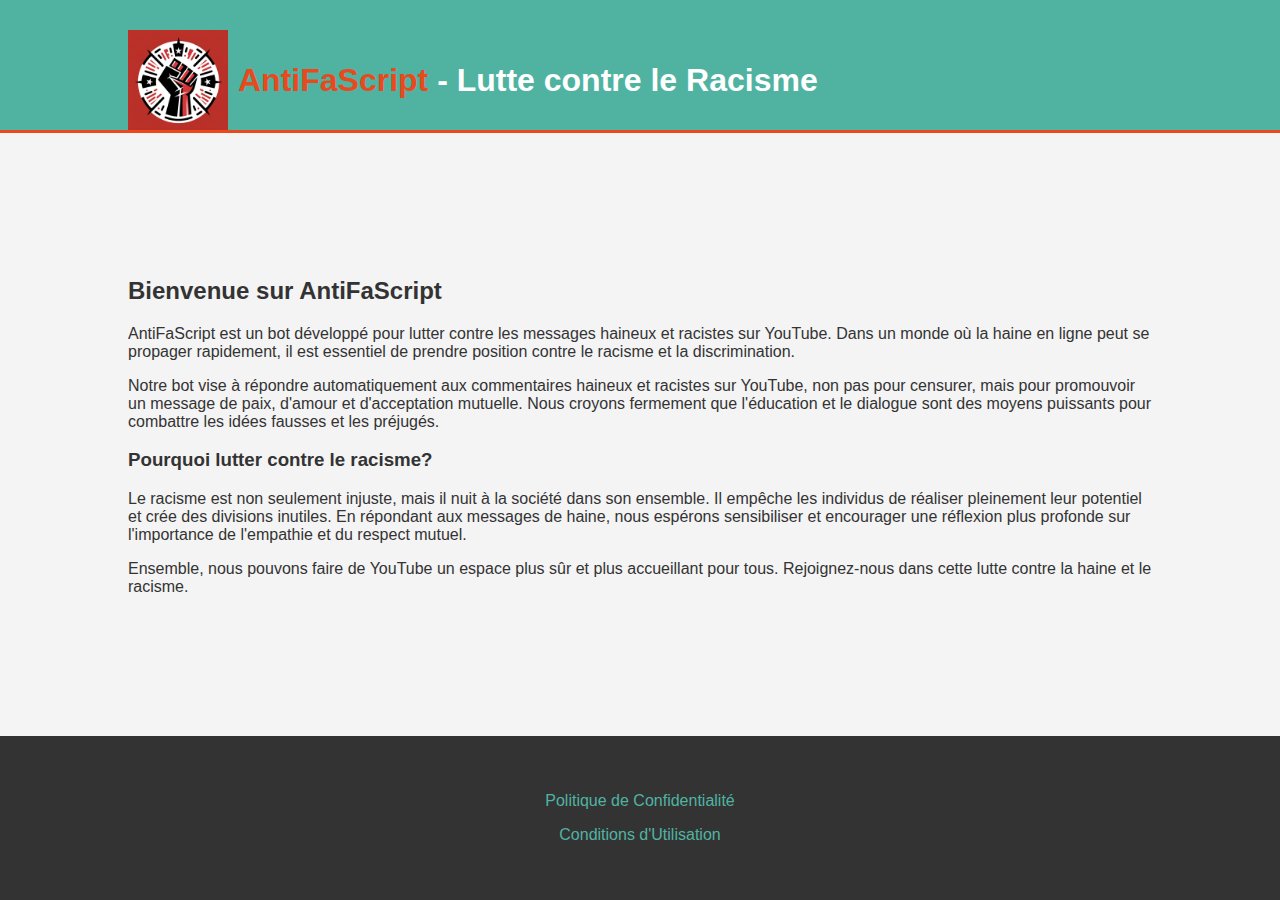
<file: index.html>
<!DOCTYPE html>
<html lang="fr">
<head>
    <meta charset="UTF-8">
    <meta name="viewport" content="width=device-width, initial-scale=1.0">
    <title>AntiFaScript - Lutte contre le Racisme sur YouTube</title>
    <link rel="stylesheet" href="style.css">
</head>
<body>
<header>
    <div class="container">
        <div id="branding">
            <img src="antifaf_red.png" alt="Logo AntiFaScript" style="max-width: 100px; vertical-align: middle;"/> 
            <h1><span class="highlight">AntiFaScript</span> - Lutte contre le Racisme</h1>
        </div>
    </div>
</header>

    <div class="container">
        <h2>Bienvenue sur AntiFaScript</h2>
        <p>AntiFaScript est un bot développé pour lutter contre les messages haineux et racistes sur YouTube. Dans un monde où la haine en ligne peut se propager rapidement, il est essentiel de prendre position contre le racisme et la discrimination.</p>
        <p>Notre bot vise à répondre automatiquement aux commentaires haineux et racistes sur YouTube, non pas pour censurer, mais pour promouvoir un message de paix, d'amour et d'acceptation mutuelle. Nous croyons fermement que l'éducation et le dialogue sont des moyens puissants pour combattre les idées fausses et les préjugés.</p>
        <h3>Pourquoi lutter contre le racisme?</h3>
        <p>Le racisme est non seulement injuste, mais il nuit à la société dans son ensemble. Il empêche les individus de réaliser pleinement leur potentiel et crée des divisions inutiles. En répondant aux messages de haine, nous espérons sensibiliser et encourager une réflexion plus profonde sur l'importance de l'empathie et du respect mutuel.</p>
        <p>Ensemble, nous pouvons faire de YouTube un espace plus sûr et plus accueillant pour tous. Rejoignez-nous dans cette lutte contre la haine et le racisme.</p>
    </div>
   <footer>
    <div class="container">
        <p><a href="privacy.html">Politique de Confidentialité</a></p>
        <p><a href="terms.html">Conditions d'Utilisation</a></p>
    </div>
</footer>
</body>
</html>
</file>
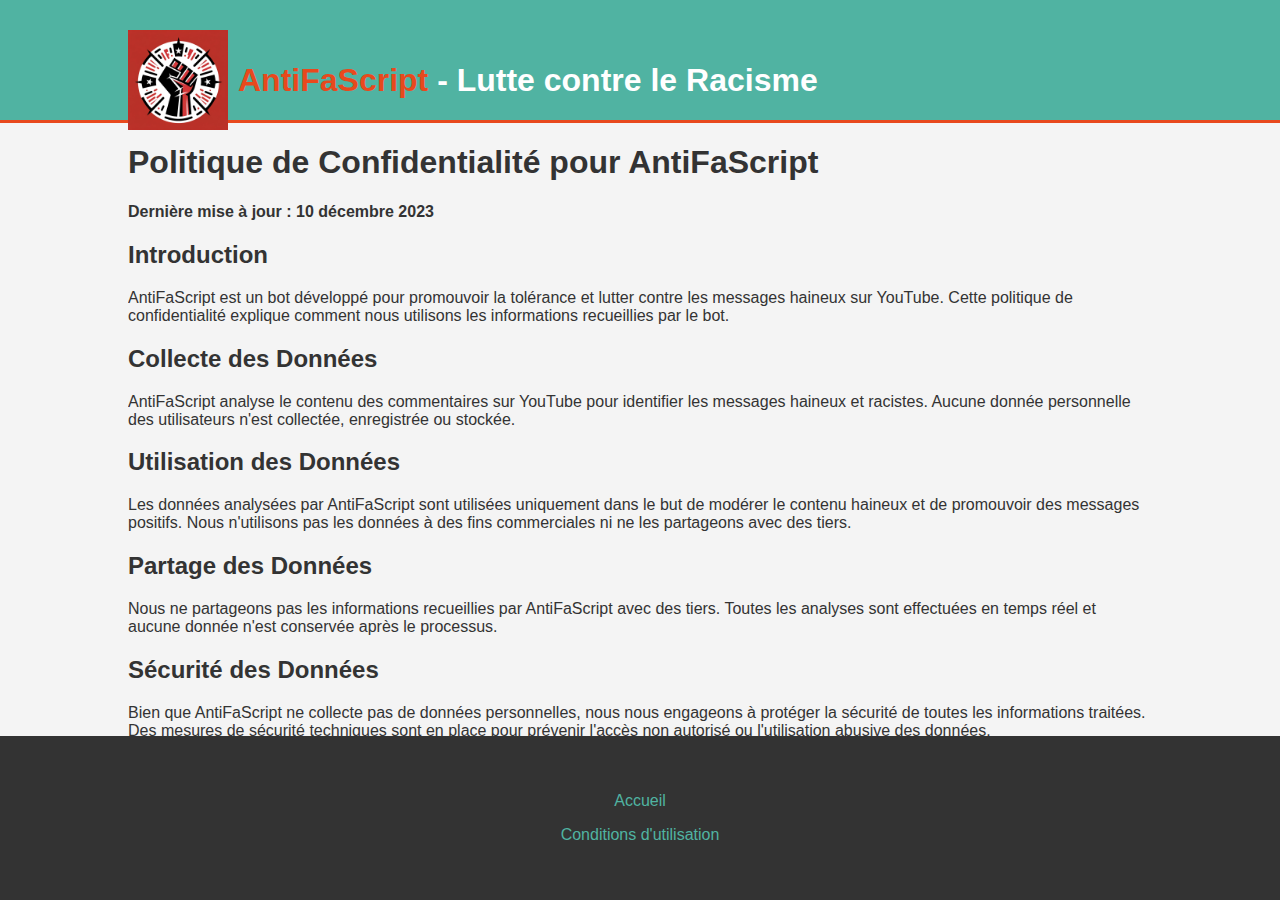
<file: privacy.html>
<!DOCTYPE html>
<html lang="fr">
<head>
    <meta charset="UTF-8">
    <meta name="viewport" content="width=device-width, initial-scale=1.0">
    <title>Politique de Confidentialité - AntiFaScript</title>
    <link rel="stylesheet" href="style.css">
</head>
<body>
    <header>
    <div class="container">
        <div id="branding">
            <img src="antifaf_red.png" alt="Logo AntiFaScript" style="max-width: 100px; vertical-align: middle;"/> 
            <h1><span class="highlight">AntiFaScript</span> - Lutte contre le Racisme</h1>
        </div>
    </div>
</header>
    <div class="container">
        <h1>Politique de Confidentialité pour AntiFaScript</h1>
        <p><strong>Dernière mise à jour : 10 décembre 2023</strong></p>

        <h2>Introduction</h2>
        <p>AntiFaScript est un bot développé pour promouvoir la tolérance et lutter contre les messages haineux sur YouTube. Cette politique de confidentialité explique comment nous utilisons les informations recueillies par le bot.</p>

        <h2>Collecte des Données</h2>
        <p>AntiFaScript analyse le contenu des commentaires sur YouTube pour identifier les messages haineux et racistes. Aucune donnée personnelle des utilisateurs n'est collectée, enregistrée ou stockée.</p>

        <h2>Utilisation des Données</h2>
        <p>Les données analysées par AntiFaScript sont utilisées uniquement dans le but de modérer le contenu haineux et de promouvoir des messages positifs. Nous n'utilisons pas les données à des fins commerciales ni ne les partageons avec des tiers.</p>

        <h2>Partage des Données</h2>
        <p>Nous ne partageons pas les informations recueillies par AntiFaScript avec des tiers. Toutes les analyses sont effectuées en temps réel et aucune donnée n'est conservée après le processus.</p>

        <h2>Sécurité des Données</h2>
        <p>Bien que AntiFaScript ne collecte pas de données personnelles, nous nous engageons à protéger la sécurité de toutes les informations traitées. Des mesures de sécurité techniques sont en place pour prévenir l'accès non autorisé ou l'utilisation abusive des données.</p>

        <h2>Vos Droits</h2>
        <p>Étant donné que AntiFaScript ne collecte pas de données personnelles, il n'y a pas de données spécifiques à gérer. Cependant, si vous avez des questions concernant notre utilisation des données, vous pouvez nous contacter à l'adresse indiquée ci-dessous.</p>

        <h2>Modifications de la Politique de Confidentialité</h2>
        <p>Nous nous réservons le droit de modifier cette politique de confidentialité à tout moment. Toutes les modifications seront affichées sur cette page, et nous vous recommandons de la consulter régulièrement.</p>

        <h2>Contact</h2>
        <p>Pour toute question ou préoccupation concernant notre politique de confidentialité, veuillez nous contacter à <a href="mailto:fleury.baptiste86@gmail.com">fleury.baptiste86@gmail.com</a>.</p>
    </div>
     <footer>
        <div class="container">
            <p><a href="index.html">Accueil</a></p>
            <p><a href="terms.html">Conditions d'utilisation</a></p>
        </div>
    </footer>
</body>
</html>
</file>
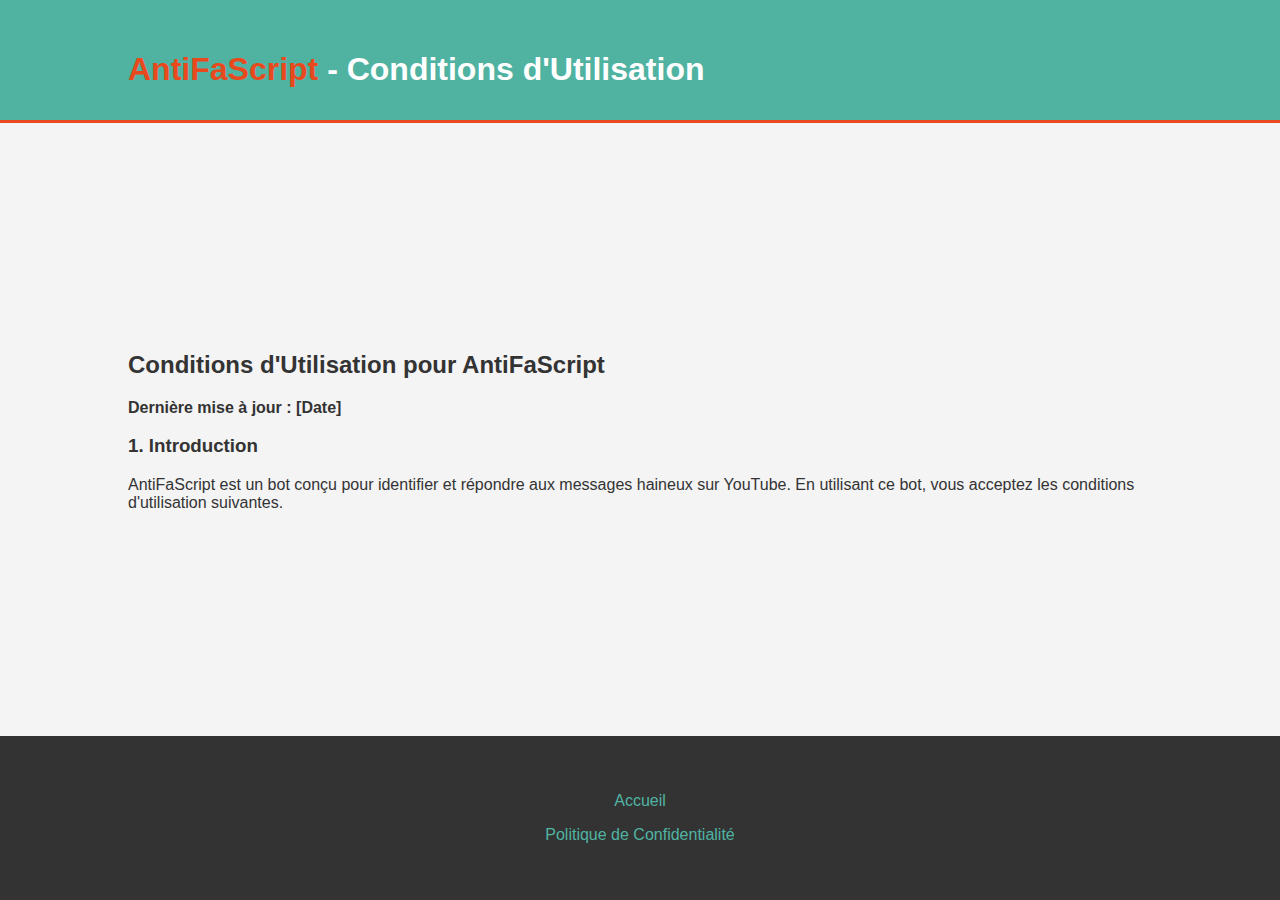
<file: terms.html>
<!DOCTYPE html>
<html lang="fr">
<head>
    <meta charset="UTF-8">
    <meta name="viewport" content="width=device-width, initial-scale=1.0">
    <title>Conditions d'Utilisation - AntiFaScript</title>
    <!-- Inclure le même style que dans index.html -->
    <link rel="stylesheet" href="style.css">
</head>
<body>
    <header>
        <div class="container">
            <h1><span class="highlight">AntiFaScript</span> - Conditions d'Utilisation</h1>
        </div>
    </header>

    <div class="container">
        <h2>Conditions d'Utilisation pour AntiFaScript</h2>
        <p><strong>Dernière mise à jour : [Date]</strong></p>
        <h3>1. Introduction</h3>
        <p>AntiFaScript est un bot conçu pour identifier et répondre aux messages haineux sur YouTube. En utilisant ce bot, vous acceptez les conditions d'utilisation suivantes.</p>
        <!-- Continuer avec les autres sections -->
    </div>

    <footer>
        <div class="container">
            <p><a href="index.html">Accueil</a></p>
            <p><a href="privacy.html">Politique de Confidentialité</a></p>
        </div>
    </footer>
</body>
</html>
</file>
<file: style.css>
body {
    display: flex;
    flex-direction: column;
    justify-content: center;
    height: 100vh;
    font-family: Arial, sans-serif;
    margin: 0;
    padding: 0;
    background-color: #f4f4f4;
    color: #333;
}

.container {
    width: 80%;
    margin: auto;
    overflow: hidden;
}

header {
    background: #50b3a2;
    color: white;
    padding-top: 30px;
    min-height: 90px;
    border-bottom: #e8491d 3px solid;
}
        header a {
            color: #ffffff;
            text-decoration: none;
            text-transform: uppercase;
            font-size: 16px;
        }
        header ul {
            padding: 0;
            margin: 0;
            list-style: none;
            overflow: hidden;
        }
        header li {
            float: left;
            display: inline;
            padding: 0 20px 0 20px;
        }
      header #branding {
    display: flex;
    align-items: center;
}

header #branding h1 {
    margin: 0 0 0 10px; /* Ajoute un peu d'espace entre le logo et le titre */
}
        header nav {
            float: right;
            margin-top: 10px;
        }
        header .highlight, header .current a {
            color: #e8491d;
            font-weight: bold;
        }
        header a:hover {
            color: #ffffff;
            font-weight: bold;
        }
footer {
    background-color: #333;
    color: white;
    text-align: center;
    padding: 40px 0;
    bottom: 0;
    width: 100%;
    height: auto; 
}

footer a {
    color: #50b3a2;
    text-decoration: none;
}

footer a:hover {
    text-decoration: underline;
}
</file>
